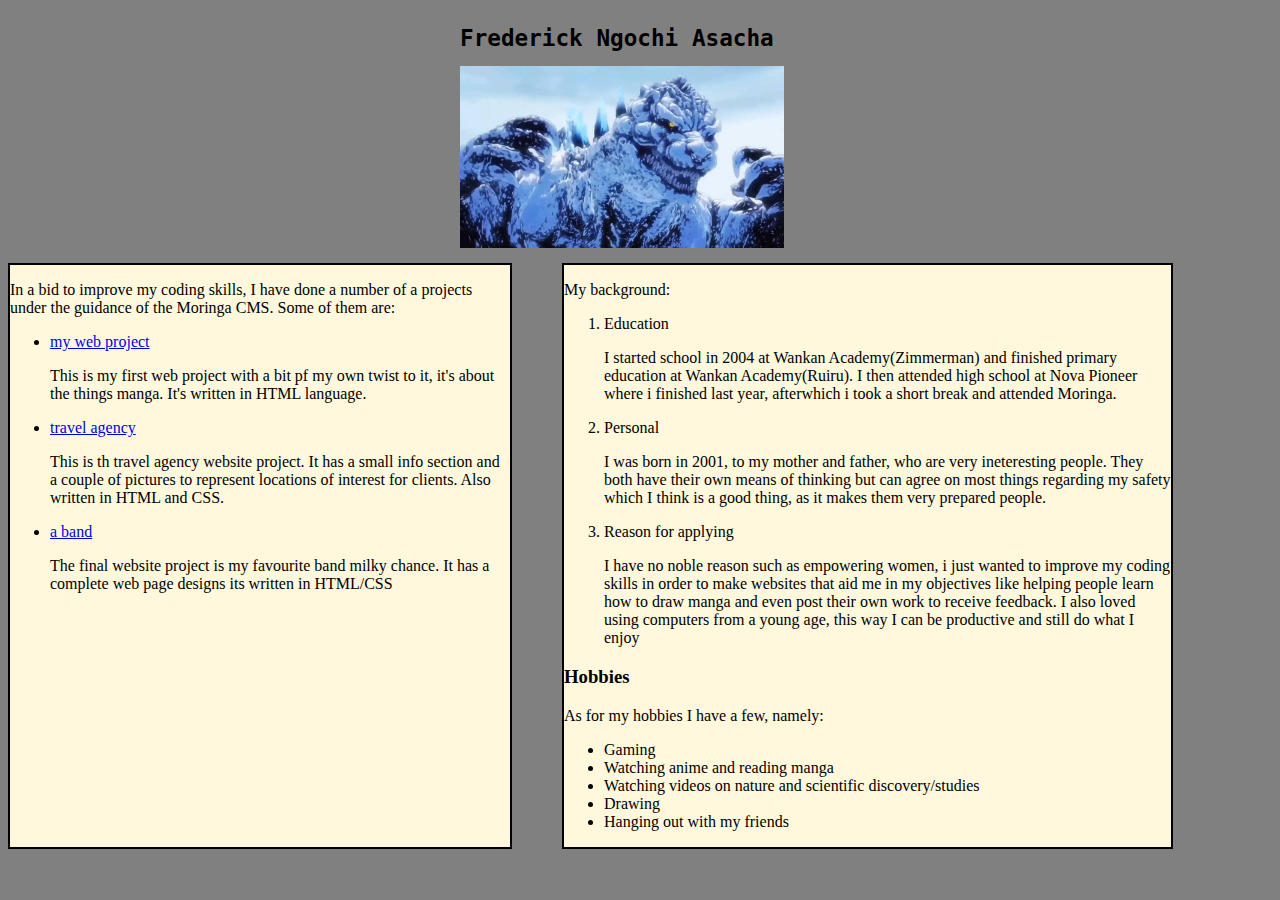
<file: index.html>
<!DOCTYPE html>
<html>
    <head>
    <title>portfolio</title>
    <link href="css/style.css" rel="stylesheet" type="text/css" media="all">
    </head>
    <body>
        <div class="block">
            <h1>  Frederick Ngochi Asacha</h1>
            <img src="images/ice.jpg" alt="represents me">
        </div>
        <div class="main">
            <p>In a bid to improve my coding skills, I have done a number of a projects under the guidance of the Moringa
                CMS. Some of them are:
            </p>
            <ul>
                <li><a href=https://github.com/fred2401/my-web-project>my web project</a></li>
                    <p>This is my first web project with a bit pf my own twist to it, it's 
                        about the things manga. It's written in HTML language.
                    </p>
                <li><a href=https://github.com/fred2401/travel-agency/tree/master/travel%20agency>travel agency</a></li>
                <p>This is th travel agency website project. It has a small info section and a couple of pictures 
                    to represent locations of interest  for clients. Also written in HTML and CSS.
                </p>
                <li><a href=https://github.com/fred2401/band/tree/master/band>a band</a></li>
                    <p>The final website project is my favourite band milky chance. It has a complete web page designs
                        its written in HTML/CSS </p>
            </ul>
        </div>
        <div class="about">
            <p>My background:</p>
            <ol>
                <li>Education</li>
                    <p>I started school in 2004 at Wankan Academy(Zimmerman) and finished primary
                        education at Wankan Academy(Ruiru). I then attended high school at Nova Pioneer
                        where i finished last year, afterwhich i took a short break and attended Moringa.
                    </p>
                <li>Personal</li>
                    <p>I was born in 2001, to my mother and father, who are very ineteresting people. 
                        They both have their own means of thinking but can agree on most things regarding
                        my safety which I think is a good thing, as it makes them very prepared people.
                    </p>
                <li>Reason for applying</li>
                    <p>I have no noble reason such as empowering women, i just wanted to improve my coding
                       skills in order to make websites that aid me in my objectives like helping people learn
                       how to draw manga and even post their own work to receive feedback. I also loved using
                       computers from a young age, this way I can be productive and still do what I enjoy</p>
            </ol> 
            <h3>Hobbies</h3>
            <p>As for my hobbies I have a few, namely:
                <ul>
                    <li>Gaming</li>
                    <li>Watching anime and reading manga</li>
                    <li>Watching videos on nature and scientific discovery/studies</li>
                    <li>Drawing</li>
                    <li>Hanging out with my friends</li>
                </ul>
            </p> 
        </div>
       
    </body>
</html>
</file>
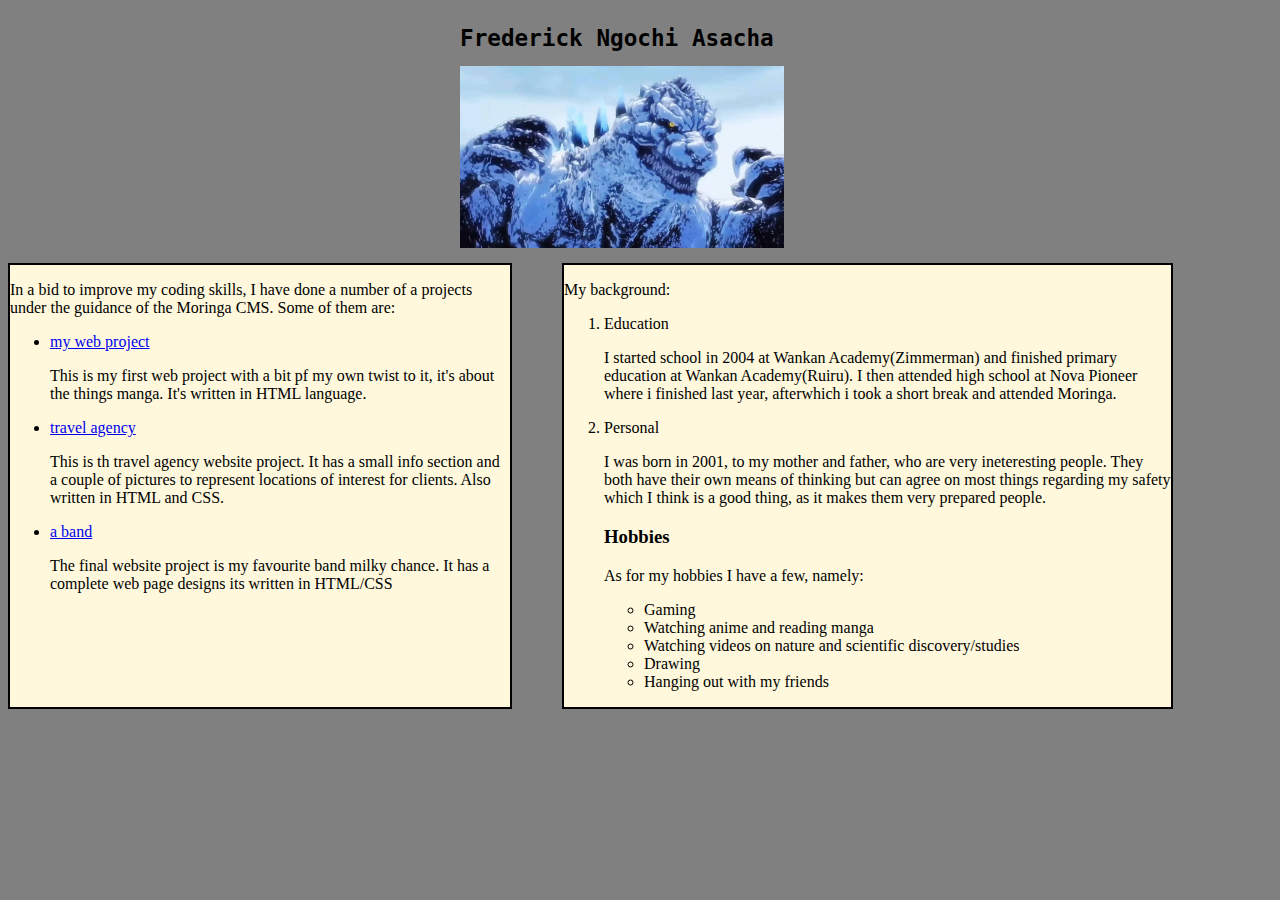
<file: me.html>
<!DOCTYPE html>
<html>
    <head>
    <title>portfolio</title>
    <link href="css/style.css" rel="stylesheet" type="text/css" media="all">
    </head>
    <body>
        <div class="block">
            <h1>  Frederick Ngochi Asacha</h1>
            <img src="images/ice.jpg" alt="represents me">
        </div>
        <div class="main">
            <p>In a bid to improve my coding skills, I have done a number of a projects under the guidance of the Moringa
                CMS. Some of them are:
            </p>
            <ul>
                <li><a href=https://github.com/fred2401/my-web-project>my web project</a></li>
                    <p>This is my first web project with a bit pf my own twist to it, it's 
                        about the things manga. It's written in HTML language.
                    </p>
                <li><a href=https://github.com/fred2401/travel-agency/tree/master/travel%20agency>travel agency</a></li>
                <p>This is th travel agency website project. It has a small info section and a couple of pictures 
                    to represent locations of interest  for clients. Also written in HTML and CSS.
                </p>
                <li><a href=https://github.com/fred2401/band/tree/master/band>a band</a></li>
                    <p>The final website project is my favourite band milky chance. It has a complete web page designs
                        its written in HTML/CSS </p>
            </ul>
        </div>
        <div class="about">
            <p>My background:</p>
            <ol>
                <li>Education</li>
                    <p>I started school in 2004 at Wankan Academy(Zimmerman) and finished primary
                        education at Wankan Academy(Ruiru). I then attended high school at Nova Pioneer
                        where i finished last year, afterwhich i took a short break and attended Moringa.
                    </p>
                <li>Personal</li>
                    <p>I was born in 2001, to my mother and father, who are very ineteresting people. 
                        They both have their own means of thinking but can agree on most things regarding
                        my safety which I think is a good thing, as it makes them very prepared people.
                    </p>
                    <h3>Hobbies</h3>
                    <p>As for my hobbies I have a few, namely:
                        <ul>
                            <li>Gaming</li>
                            <li>Watching anime and reading manga</li>
                            <li>Watching videos on nature and scientific discovery/studies</li>
                            <li>Drawing</li>
                            <li>Hanging out with my friends</li>
                        </ul>
                    </p>
            </ol>    
        </div>
       
    </body>
</html>
</file>
<file: css/style.css>
.block{
    border: 2px solid grey;;
    margin-left: 450px;
    float: right;
    font-family: monospace;
    font-size: 3mm;
    margin-bottom: 10px;
}
.block img{
    length: 40%;
    width: 40%;
}
body{
    background-color: grey;
    display: flex;
    flex-wrap: wrap;
  
}
.main{
    border: 2px solid  black;
    background-color: cornsilk;
    width: 500px;
    float:left;
    margin-right: 50px;
}
.about{
    border: 2px solid black;
    background-color: cornsilk;
    float: right;
    width: 48%;
    
}
</file>
